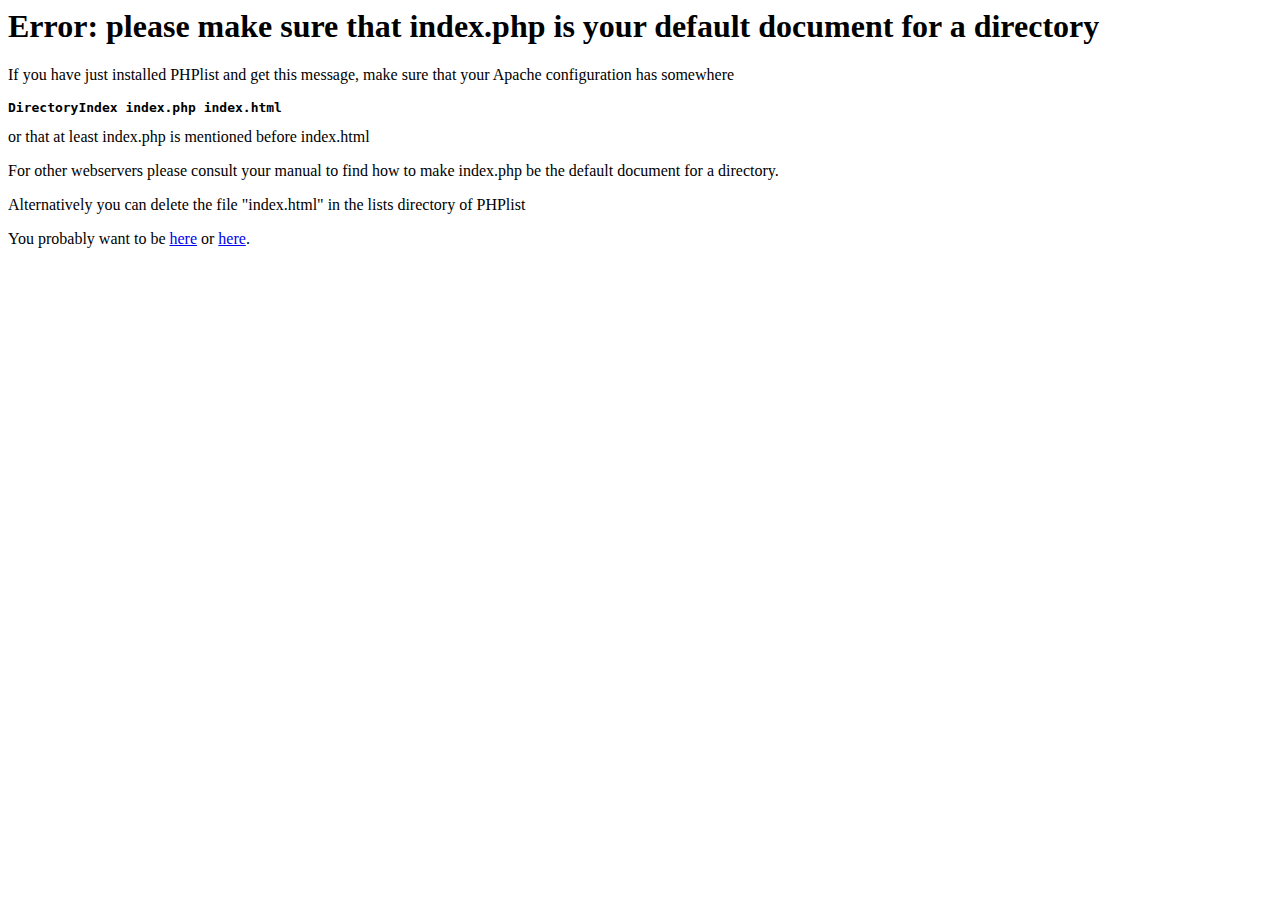
<file: htdocs/lists/index.html>
<html><head><title>Nothing here</title></head><body>
<h1>Error: please make sure that index.php is your default document for a directory</h1>
<p>If you have just installed PHPlist and get this message, make sure that 
your Apache configuration has somewhere
<pre>
<b>DirectoryIndex index.php index.html</b>
</pre>
or that at least index.php is mentioned before index.html
</p>
<p>For other webservers please consult your manual to find how to make
index.php be the default document for a directory.</p>
<p>Alternatively you can delete the file "index.html" in the lists directory of PHPlist</p>

<p>You probably want to be <a href="../">here</a> or <a href="admin/">here</a>.</p>

</body></html>
</file>
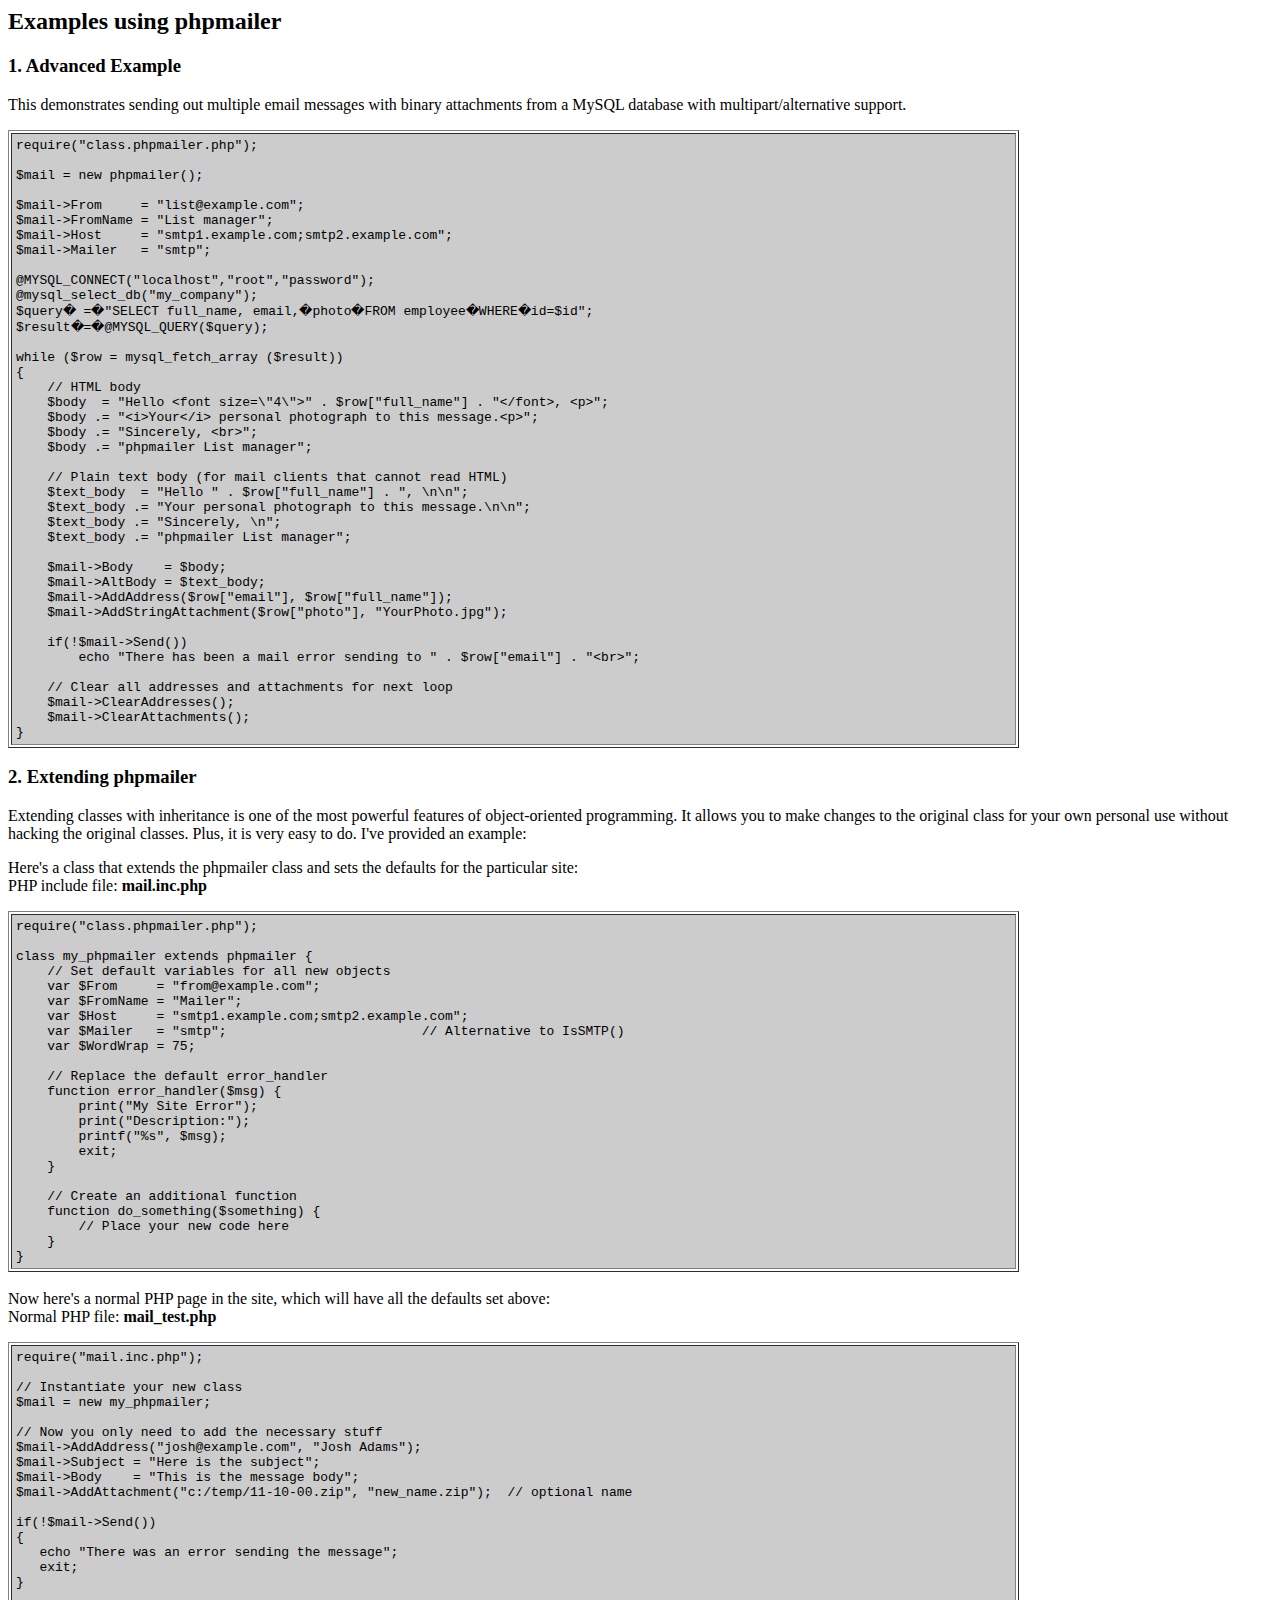
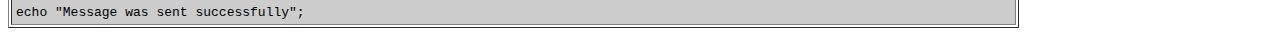
<file: htdocs/lists/admin/PHPMailer-5.2.5/docs/extending.html>
<html>
<head>
<title>Examples using phpmailer</title>
</head>

<body bgcolor="#FFFFFF">

<h2>Examples using phpmailer</h2>

<h3>1. Advanced Example</h3>
<p>

This demonstrates sending out multiple email messages with binary attachments
from a MySQL database with multipart/alternative support.<p>
<table cellpadding="4" border="1" width="80%">
<tr>
<td bgcolor="#CCCCCC">
<pre>
require("class.phpmailer.php");

$mail = new phpmailer();

$mail->From     = "list@example.com";
$mail->FromName = "List manager";
$mail->Host     = "smtp1.example.com;smtp2.example.com";
$mail->Mailer   = "smtp";

@MYSQL_CONNECT("localhost","root","password");
@mysql_select_db("my_company");
$query� =�"SELECT full_name, email,�photo�FROM employee�WHERE�id=$id";
$result�=�@MYSQL_QUERY($query);

while ($row = mysql_fetch_array ($result))
{
    // HTML body
    $body  = "Hello &lt;font size=\"4\"&gt;" . $row["full_name"] . "&lt;/font&gt;, &lt;p&gt;";
    $body .= "&lt;i&gt;Your&lt;/i&gt; personal photograph to this message.&lt;p&gt;";
    $body .= "Sincerely, &lt;br&gt;";
    $body .= "phpmailer List manager";

    // Plain text body (for mail clients that cannot read HTML)
    $text_body  = "Hello " . $row["full_name"] . ", \n\n";
    $text_body .= "Your personal photograph to this message.\n\n";
    $text_body .= "Sincerely, \n";
    $text_body .= "phpmailer List manager";

    $mail->Body    = $body;
    $mail->AltBody = $text_body;
    $mail->AddAddress($row["email"], $row["full_name"]);
    $mail->AddStringAttachment($row["photo"], "YourPhoto.jpg");

    if(!$mail->Send())
        echo "There has been a mail error sending to " . $row["email"] . "&lt;br&gt;";

    // Clear all addresses and attachments for next loop
    $mail->ClearAddresses();
    $mail->ClearAttachments();
}
</pre>
</td>
</tr>
</table>
<p>

<h3>2. Extending phpmailer</h3>
<p>

Extending classes with inheritance is one of the most
powerful features of object-oriented
programming.  It allows you to make changes to the
original class for your
own personal use without hacking the original
classes.  Plus, it is very
easy to do. I've provided an example:

<p>
Here's a class that extends the phpmailer class and sets the defaults
for the particular site:<br>
PHP include file: <b>mail.inc.php</b>
<p>

<table cellpadding="4" border="1" width="80%">
<tr>
<td bgcolor="#CCCCCC">
<pre>
require("class.phpmailer.php");

class my_phpmailer extends phpmailer {
    // Set default variables for all new objects
    var $From     = "from@example.com";
    var $FromName = "Mailer";
    var $Host     = "smtp1.example.com;smtp2.example.com";
    var $Mailer   = "smtp";                         // Alternative to IsSMTP()
    var $WordWrap = 75;

    // Replace the default error_handler
    function error_handler($msg) {
        print("My Site Error");
        print("Description:");
        printf("%s", $msg);
        exit;
    }

    // Create an additional function
    function do_something($something) {
        // Place your new code here
    }
}
</td>
</tr>
</table>
<br>

Now here's a normal PHP page in the site, which will have all the defaults set
above:<br>
Normal PHP file: <b>mail_test.php</b>
<p>

<table cellpadding="4" border="1" width="80%">
<tr>
<td bgcolor="#CCCCCC">
<pre>
require("mail.inc.php");

// Instantiate your new class
$mail = new my_phpmailer;

// Now you only need to add the necessary stuff
$mail->AddAddress("josh@example.com", "Josh Adams");
$mail->Subject = "Here is the subject";
$mail->Body    = "This is the message body";
$mail->AddAttachment("c:/temp/11-10-00.zip", "new_name.zip");  // optional name

if(!$mail->Send())
{
   echo "There was an error sending the message";
   exit;
}

echo "Message was sent successfully";
</pre>
</td>
</tr>
</table>
</p>

</body>
</html>
</file>
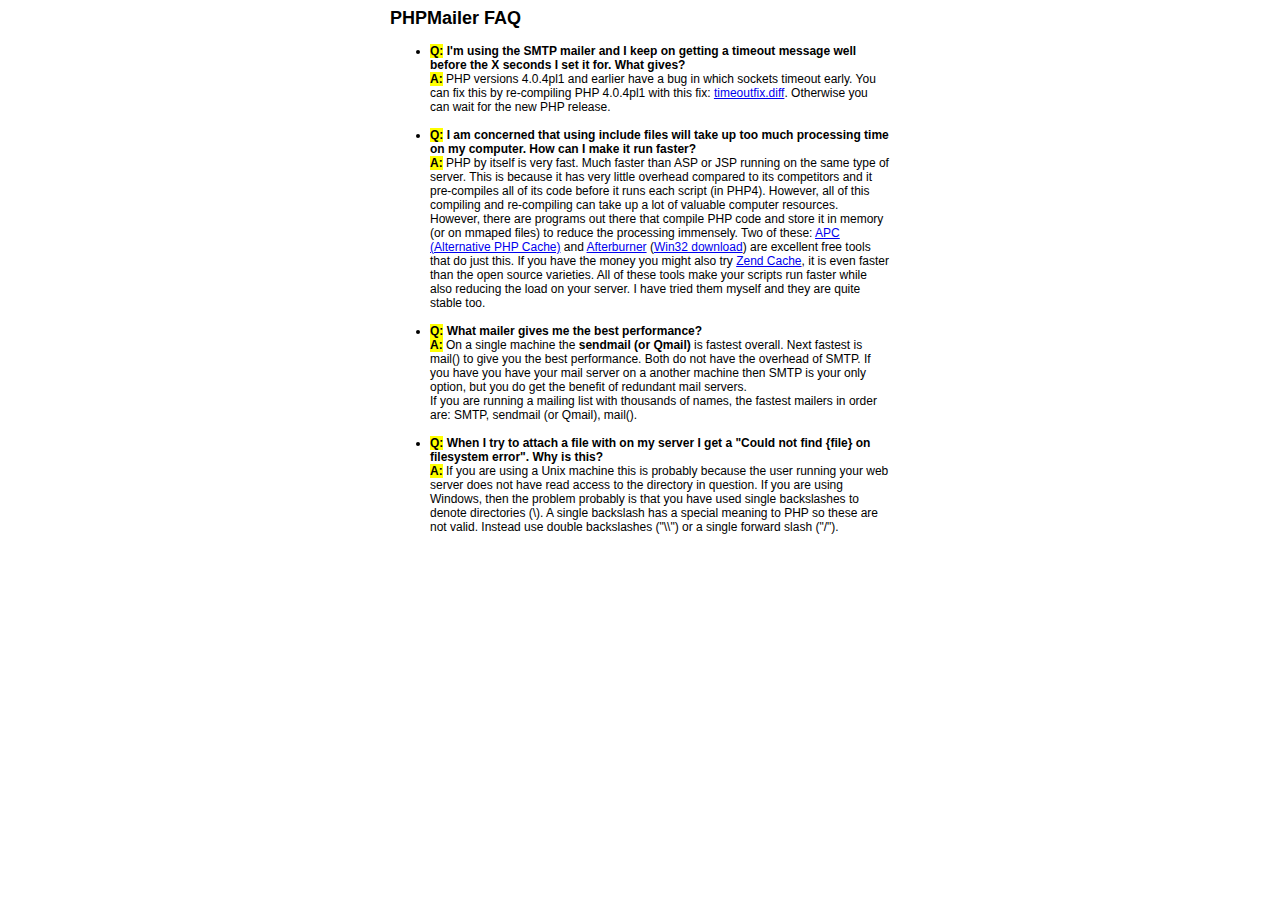
<file: htdocs/lists/admin/PHPMailer-5.2.5/docs/faq.html>
﻿<html>
<head>
<title>PHPMailer FAQ</title>
<style>
body, p {
  font-family: Arial, Helvetica, sans-serif;
  font-size: 12px;
}
div.width {
  width: 500px;
  text-align: left;
}
</style>
</head>
<body bgcolor="#FFFFFF">
<center>
<div class="width">
<h2>PHPMailer FAQ</h2>
<ul>

  <li><b style="background-color: #FFFF00">Q:</b> <b>I&#039;m using the SMTP mailer and I keep on getting a timeout message
  well before the X seconds I set it for.  What gives?</b><br />
  <b style="background-color: #FFFF00">A:</b> PHP versions 4.0.4pl1 and earlier have a bug in which sockets timeout
  early.  You can fix this by re-compiling PHP 4.0.4pl1 with this fix:
  <a href="timeoutfix.diff">timeoutfix.diff</a>. Otherwise you can wait for the new PHP release.<br /><br /></li>

  <li><b style="background-color: #FFFF00">Q:</b> <b>I am concerned that using include files will take up too much
  processing time on my computer.  How can I make it run faster?</b><br />
  <b style="background-color: #FFFF00">A:</b>  PHP by itself is very fast.  Much faster than ASP or JSP running on
  the same type of server.  This is because it has very little overhead compared
  to its competitors and it pre-compiles all of
  its code before it runs each script (in PHP4).  However, all of
  this compiling and re-compiling can take up a lot of valuable
  computer resources.  However, there are programs out there that compile
  PHP code and store it in memory (or on mmaped files) to reduce the
  processing immensely.  Two of these: <a href="http://apc.communityconnect.com">APC
  (Alternative PHP Cache)</a> and <a href="http://bwcache.bware.it/index.htm">Afterburner</a>
  (<a href="http://www.mm4.de/php4win/mod_php4_win32/">Win32 download</a>)
  are excellent free tools that do just this.  If you have the money
  you might also try <a href="http://www.zend.com">Zend Cache</a>, it is
  even faster than the open source varieties.  All of these tools make your
  scripts run faster while also reducing the load on your server. I have tried
  them myself and they are quite stable too.<br /><br /></li>

  <li><b style="background-color: #FFFF00">Q:</b> <b>What mailer gives me the best performance?</b><br />
  <b style="background-color: #FFFF00">A:</b> On a single machine the <b>sendmail (or Qmail)</b> is fastest overall.
  Next fastest is mail() to give you the best performance. Both do not have the overhead of SMTP.
  If you have you have your mail server on a another machine then
  SMTP is your only option, but you do get the benefit of redundant mail servers.<br />
  If you are running a mailing list with thousands of names, the fastest mailers in order are: SMTP, sendmail (or Qmail), mail().<br /><br /></li>

  <li><b style="background-color: #FFFF00">Q:</b> <b>When I try to attach a file with on my server I get a
  "Could not find {file} on filesystem error".  Why is this?</b><br />
  <b style="background-color: #FFFF00">A:</b> If you are using a Unix machine this is probably because the user
  running your web server does not have read access to the directory in question.  If you are using Windows,
  then the problem probably is that you have used single backslashes to denote directories (\).
  A single backslash has a special meaning to PHP so these are not
  valid.  Instead use double backslashes ("\\") or a single forward
  slash ("/").<br /><br /></li>

</ul>

</div>
</center>

</body>
</html>
</file>
